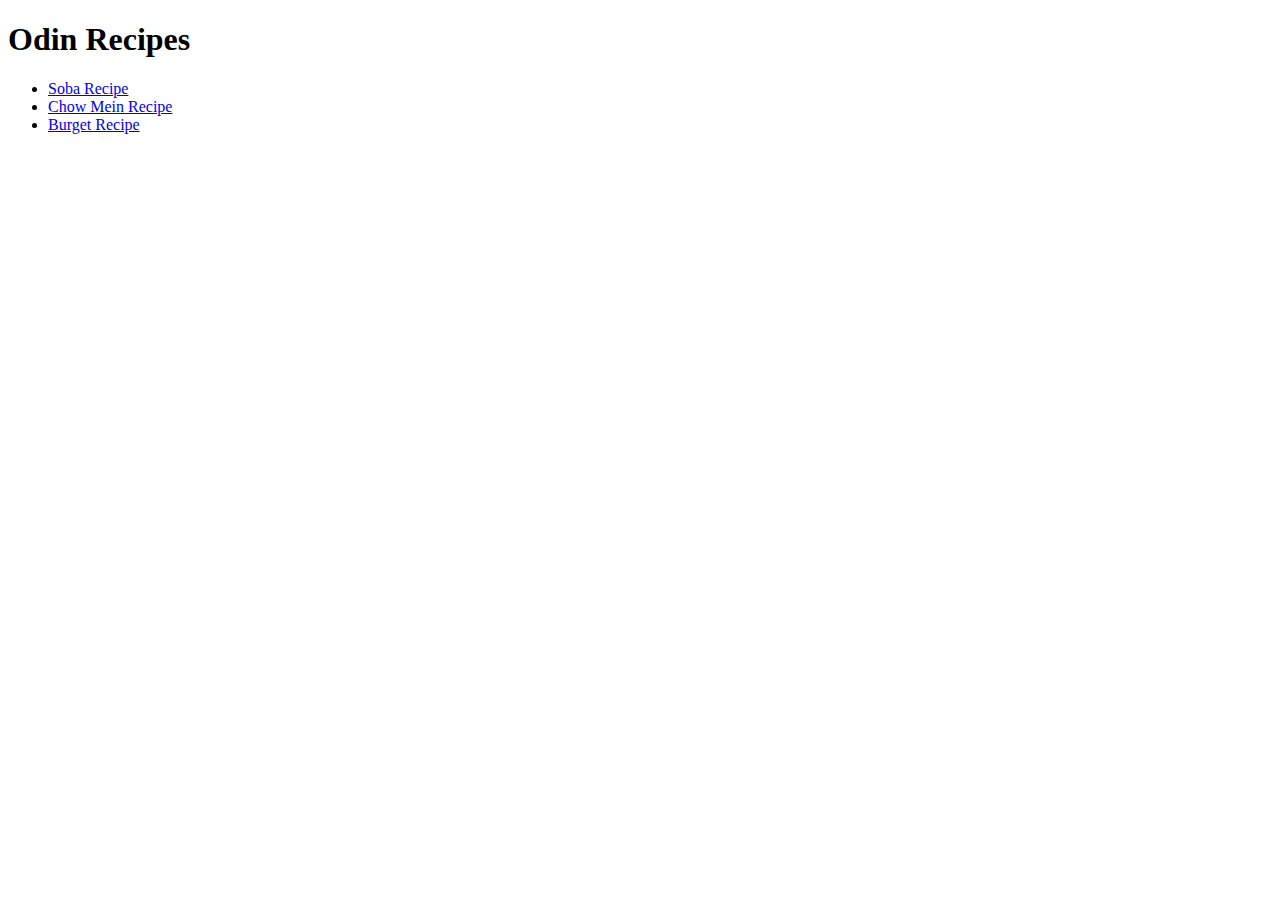
<file: index.html>
<!DOCTYPE html>
<html lang="en">
  <head>
    <meta charset="UTF-8">
    <title>Odin Recipes</title>
  </head>
  <body>
    <h1>Odin Recipes</h1>
    <ul>
      <li>
        <a href="./recipes/soba.html">Soba Recipe</a>
      </li>
      <li>
        <a href="./recipes/chowmein.html">Chow Mein Recipe</a>
      </li>
      <li>
        <a href="./recipes/burger.html">Burget Recipe</a>
      </li>
    </ul>
  </body>
</html>
</file>
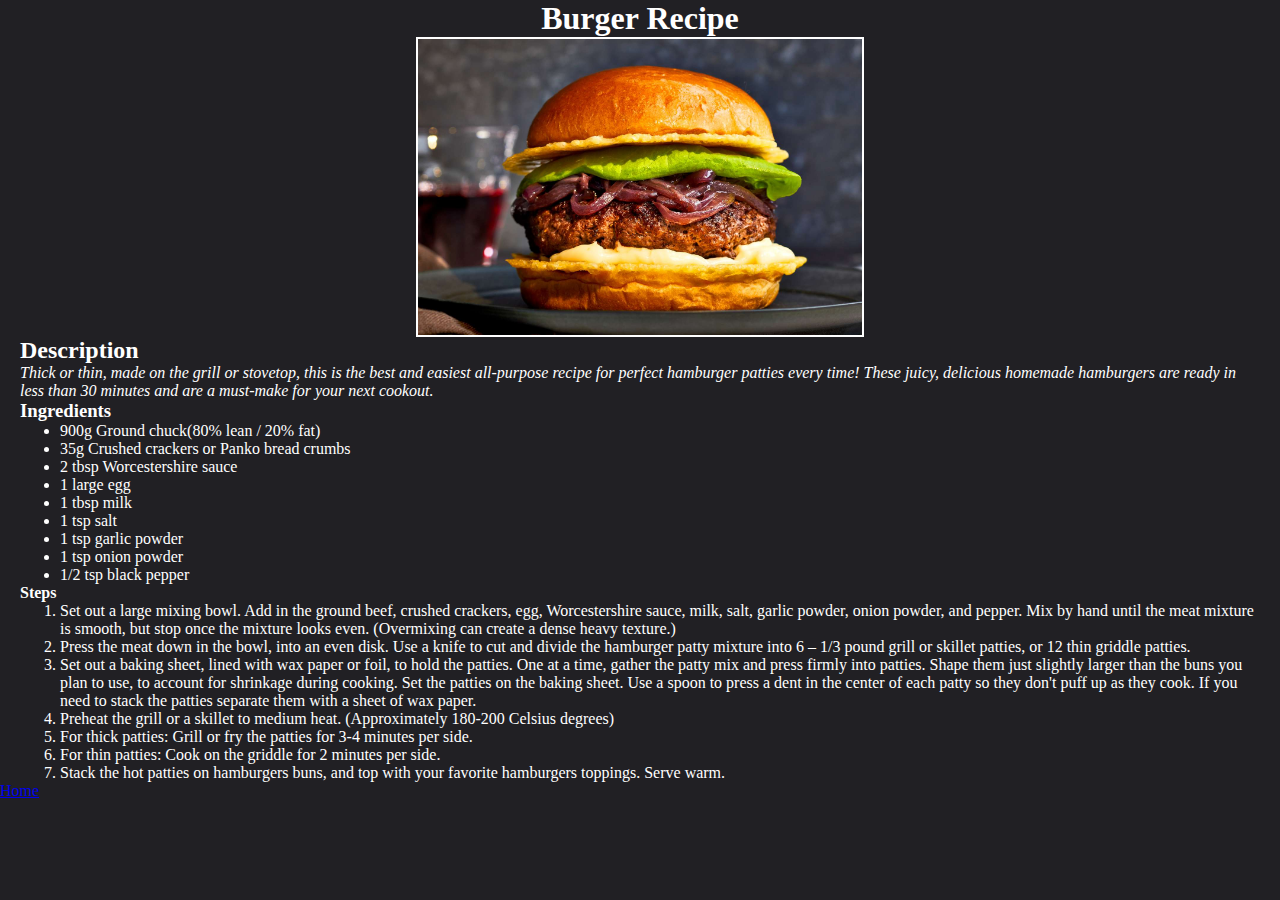
<file: recipes/burger.html>
<!DOCTYPE html>
<html lang="en">
  <head>
    <meta charset="UTF-8">
    <title>Burger Recipe</title>
    <link rel="stylesheet" href="./recipe.css">
  </head>
  <body>
    <h1>Burger Recipe</h1>
    <img class="main-img" src="./images/burger.jpg" alt="burger">

    <div class="main">
      <h2>Description</h2>
      <p class="dish-description">
        Thick or thin, made on the grill or stovetop, 
        this is the best and easiest all-purpose recipe for perfect hamburger patties every time! 
        These juicy, delicious homemade hamburgers are ready in less than 30 minutes 
        and are a must-make for your next cookout.
      </p>
      <h3>Ingredients</h3>
      <ul>
        <li>900g Ground chuck(80% lean / 20% fat)</li>
        <li>35g Crushed crackers or Panko bread crumbs</li>
        <li>2 tbsp Worcestershire sauce</li>
        <li>1 large egg</li>
        <li>1 tbsp milk</li>
        <li>1 tsp salt</li>
        <li>1 tsp garlic powder</li>
        <li>1 tsp onion powder</li>
        <li>1/2 tsp black pepper</li>
      </ul>

      <h4>Steps</h4>
      <ol>
        <li>
          Set out a large mixing bowl. 
          Add in the ground beef, crushed crackers, egg, Worcestershire sauce, 
          milk, salt, garlic powder, onion powder, and pepper. 
          Mix by hand until the meat mixture is smooth, but stop once the mixture looks even. 
          (Overmixing can create a dense heavy texture.)
        </li>
        <li>
          Press the meat down in the bowl, into an even disk. 
          Use a knife to cut and divide the hamburger patty mixture into 6 – 1/3 pound grill or 
          skillet patties, or 12 thin griddle patties.
        </li>
        <li>
          Set out a baking sheet, lined with wax paper or foil, to hold the patties. 
          One at a time, gather the patty mix and press firmly into patties. 
          Shape them just slightly larger than the buns you plan to use, 
          to account for shrinkage during cooking. Set the patties on the baking sheet. 
          Use a spoon to press a dent in the center of each patty so they don't puff up as they cook. 
          If you need to stack the patties separate them with a sheet of wax paper.
        </li>
        <li>
          Preheat the grill or a skillet to medium heat. (Approximately 180-200 Celsius degrees)
        </li>
        <li>
          For thick patties: Grill or fry the patties for 3-4 minutes per side.
        </li>
        <li>
          For thin patties: Cook on the griddle for 2 minutes per side.
        </li>
        <li>
          Stack the hot patties on hamburgers buns, and top with your favorite hamburgers toppings. Serve warm.
        </li>
      </ol>
    </div>

    <a href="../index.html">Home</a>
  </body>
</html>
</file>
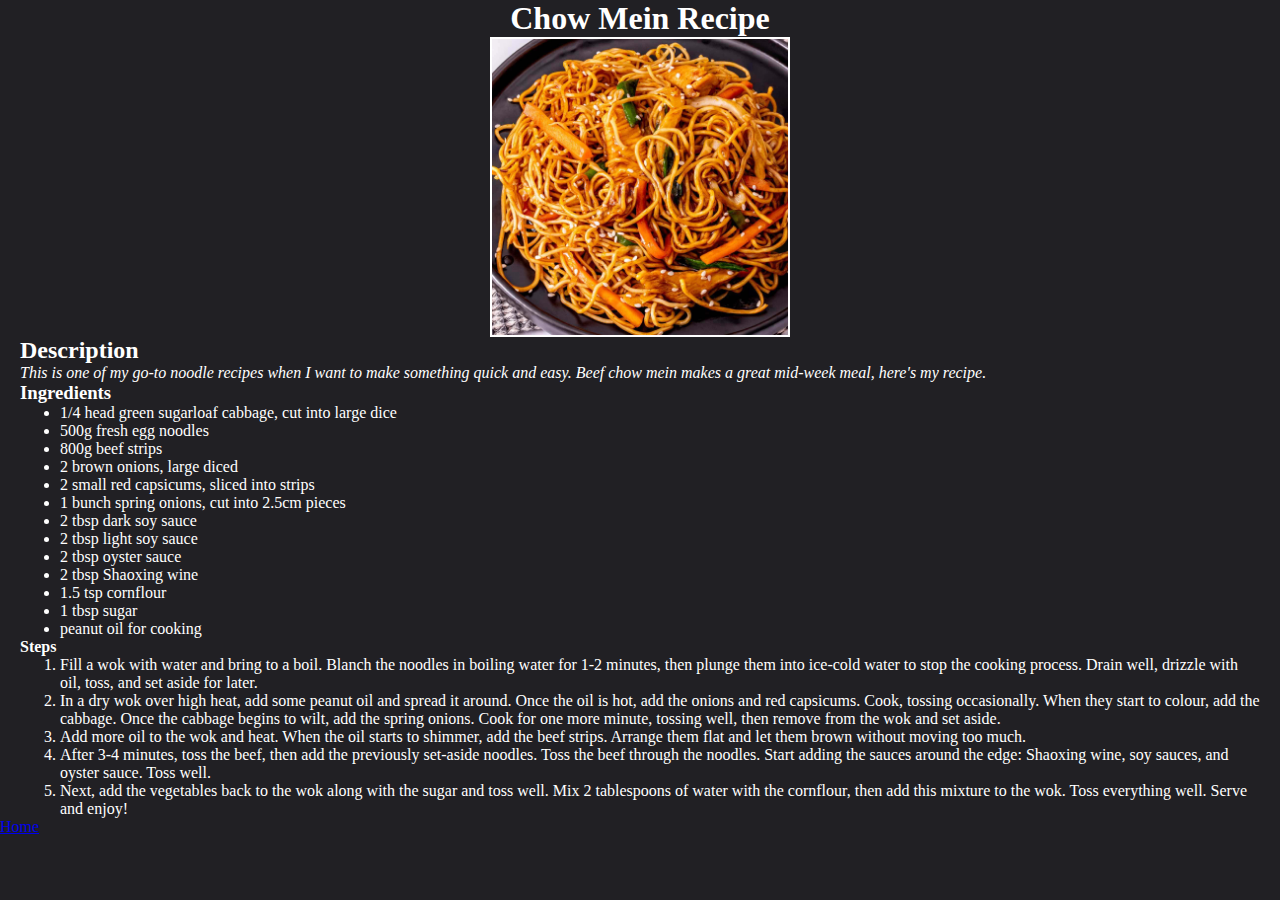
<file: recipes/chowmein.html>
<!DOCTYPE html>
<html lang="en">
  <head>
    <meta charset="UTF-8">
    <title>Chow Mein Recipe</title>
    <link rel="stylesheet" href="./recipe.css">
  </head>
  <body>
    <h1>Chow Mein Recipe</h1>
    <img class="main-img" src="./images/chowmein.jpg" alt="chow mein noodle">
    
    <div class="main">
      <h2>Description</h2>
      <p class="dish-description">
        This is one of my go-to noodle recipes when I want to make something quick and easy. 
        Beef chow mein makes a great mid-week meal, here's my recipe.
      </p>
      <h3>Ingredients</h3>
      <ul>
        <li>1/4 head green sugarloaf cabbage, cut into large dice</li>
        <li>500g fresh egg noodles</li>
        <li>800g beef strips</li>
        <li>2 brown onions, large diced</li>
        <li>2 small red capsicums, sliced into strips</li>
        <li>1 bunch spring onions, cut into 2.5cm pieces</li>
        <li>2 tbsp dark soy sauce</li>
        <li>2 tbsp light soy sauce</li>
        <li>2 tbsp oyster sauce</li>
        <li>2 tbsp Shaoxing wine</li>
        <li>1.5 tsp cornflour</li>
        <li>1 tbsp sugar</li>
        <li>peanut oil for cooking</li>
      </ul>

      <h4>Steps</h4>
      <ol>
        <li>
          Fill a wok with water and bring to a boil. 
          Blanch the noodles in boiling water for 1-2 minutes, 
          then plunge them into ice-cold water to stop the cooking process. 
          Drain well, drizzle with oil, toss, and set aside for later.
        </li>
        <li>
          In a dry wok over high heat, add some peanut oil and spread it around. 
          Once the oil is hot, add the onions and red capsicums. 
          Cook, tossing occasionally. When they start to colour, add the cabbage. 
          Once the cabbage begins to wilt, add the spring onions. 
          Cook for one more minute, tossing well, then remove from the wok and set aside.
        </li>
        <li>
          Add more oil to the wok and heat. When the oil starts to shimmer, add the beef strips. 
          Arrange them flat and let them brown without moving too much.
        </li>
        <li>
          After 3-4 minutes, toss the beef, then add the previously set-aside noodles. 
          Toss the beef through the noodles. 
          Start adding the sauces around the edge: Shaoxing wine, soy sauces, and oyster sauce. Toss well.
        </li>
        <li>
          Next, add the vegetables back to the wok along with the sugar and toss well. 
          Mix 2 tablespoons of water with the cornflour, then add this mixture to the wok. 
          Toss everything well. Serve and enjoy!
        </li>
      </ol>
    </div>

    <a href="../index.html">Home</a>
  </body>
</html>
</file>
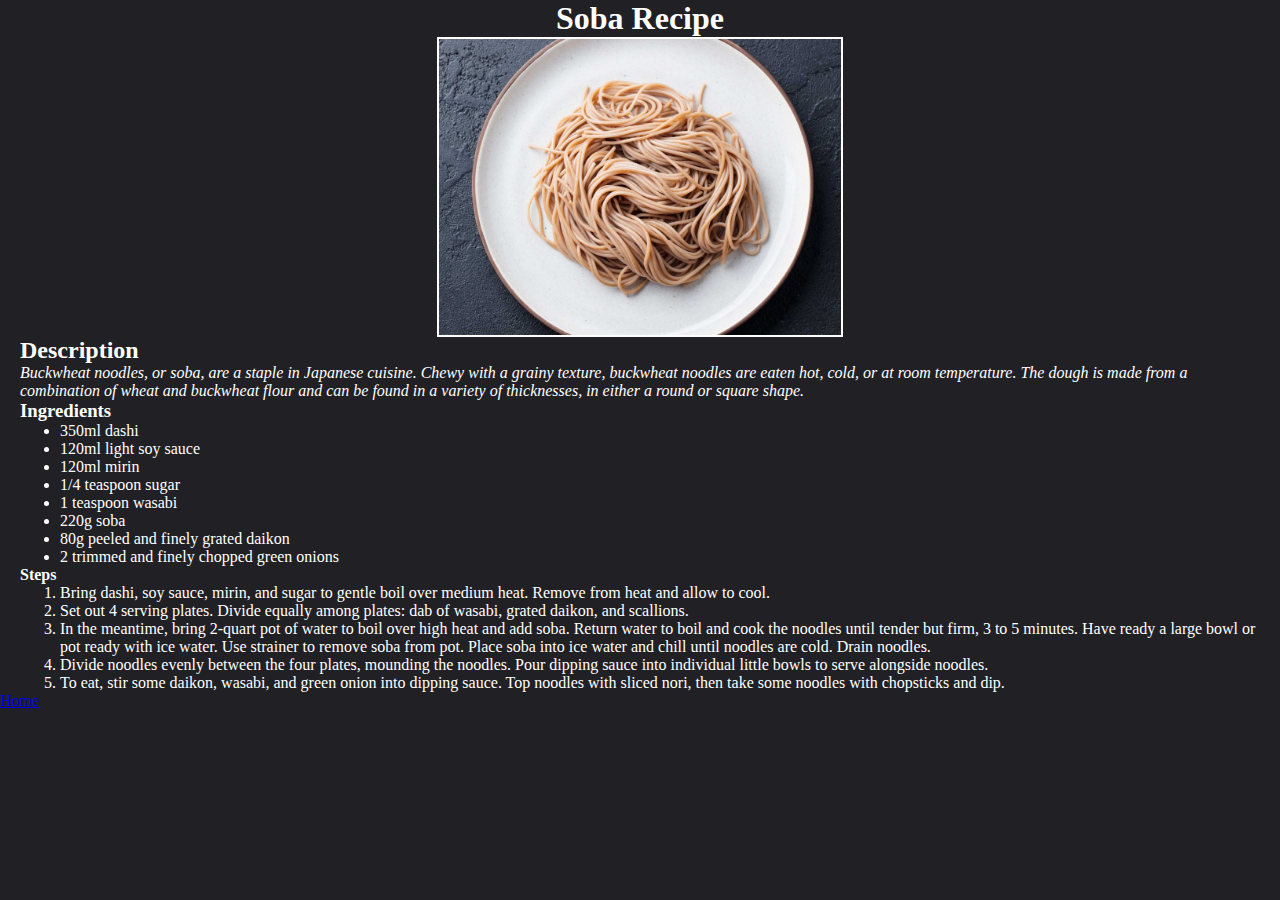
<file: recipes/soba.html>
<!DOCTYPE html>
<html lang="en">
  <head>
    <meta charset="UTF-8">
    <title>Soba Recipe</title>
    <link rel="stylesheet" href="./recipe.css">
  </head>
  <body>
    <h1>Soba Recipe</h1>
    <img class="main-img"src="./images/soba.jpg" alt="soba noodle">

    <div class="main">
      <h2>Description</h2>
      <p class="dish-description">
        Buckwheat noodles, or soba, are a staple in Japanese cuisine. 
        Chewy with a grainy texture, buckwheat noodles are eaten hot, cold, or at room temperature. 
        The dough is made from a combination of wheat and buckwheat flour and can be found in a 
        variety of thicknesses, in either a round or square shape.
      </p>
      <h3>Ingredients</h3>
      <ul>
        <li>350ml dashi</li>
        <li>120ml light soy sauce</li>
        <li>120ml mirin</li>
        <li>1/4 teaspoon sugar</li>
        <li>1 teaspoon wasabi</li>
        <li>220g soba</li>
        <li>80g peeled and finely grated daikon</li>
        <li>2 trimmed and finely chopped green onions</li>
      </ul>

      <h4>Steps</h4>
      <ol>
        <li>
          Bring dashi, soy sauce, mirin, and sugar to gentle boil over medium heat.
          Remove from heat and allow to cool.
        </li>
        <li>
          Set out 4 serving plates. 
          Divide equally among plates: dab of wasabi, grated daikon, and scallions.
        </li>
        <li>
          In the meantime, bring 2-quart pot of water to boil over high heat and add soba. 
          Return water to boil and cook the noodles until tender but firm, 3 to 5 minutes. 
          Have ready a large bowl or pot ready with ice water. 
          Use strainer to remove soba from pot. 
          Place soba into ice water and chill until noodles are cold. Drain noodles.
        </li>
        <li>
          Divide noodles evenly between the four plates, mounding the noodles. 
          Pour dipping sauce into individual little bowls to serve alongside noodles.
        </li>
        <li>
          To eat, stir some daikon, wasabi, and green onion into dipping sauce. 
          Top noodles with sliced nori, then take some noodles with chopsticks and dip.
        </li>
      </ol>
    </div>

    <a href="../index.html">Home</a>
  </body>
</html>
</file>
<file: recipes/recipe.css>
* {
  border: 0px;
  margin: 0px;
  box-sizing: border-box;
  font-family: "Verdana", "sans-serif";
}

body {
  background-color: #212024;
  color: #FFFFFF;
}

h1 {
  text-align: center;
}

.main-img {
  display: block;
  margin: 0px auto;
  width: auto;
  height: 300px;
  border: 2px solid #FFFFFF;
}

.dish-description {
  font-style: italic;
}

.main {
  margin: auto 20px;
}
</file>
